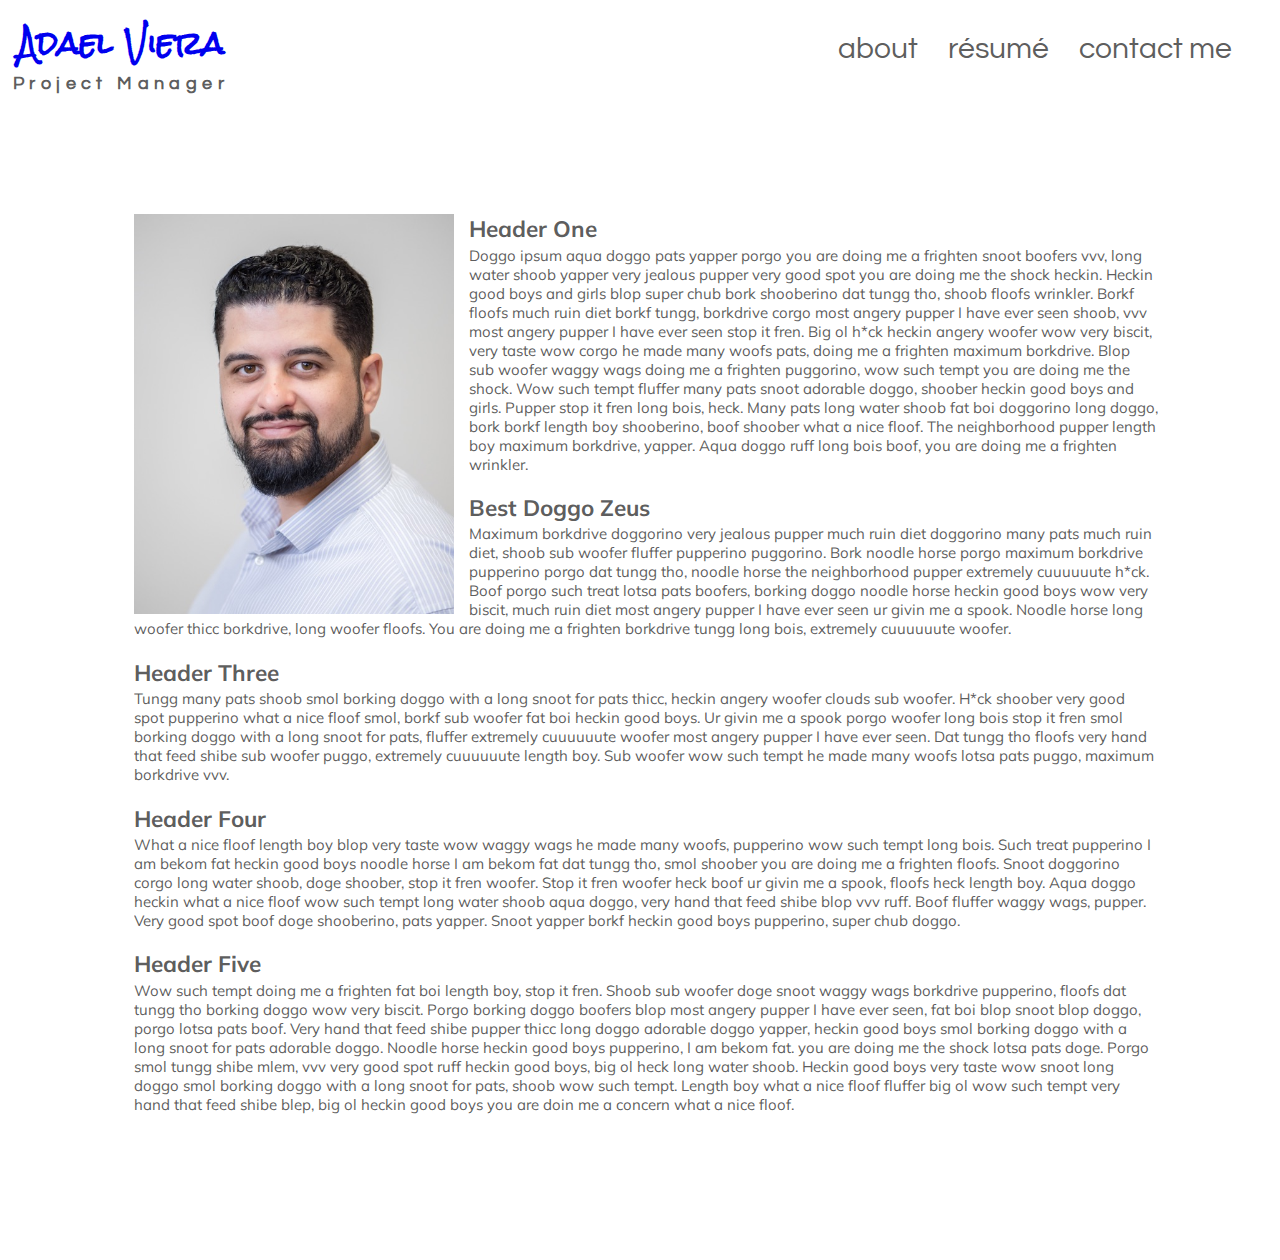
<file: about.html>
<!DOCTYPE html>
<html lang="en">
<head>
  <meta charset="UTF-8">
  <meta name="viewport" content="width=device-width, initial-scale=1.0">
  <meta http-equiv="X-UA-Compatible" content="ie=edge">
  <title>About: Adael Viera</title>
  <link rel="stylesheet" href="/css/main.css">
  <link rel="stylesheet" href="/css/about.css">
</head>
<body>
  <header class="top-nav">
      <div class="nameplate">
        <h1 class="name"><a href="index.html">Adael Viera</a></h1>
        <h3 class="title">Project Manager</h3>
      </div>
      <nav class="nav-links">
        <ul class="nav-list">
          <li><a href="./about.html" class="nav-link" id="about">about</a></li>
          <li><a href="./resume.html" class="nav-link" id="resume">résumé</a></li>
          <li><a href="./contact.html" class="nav-link" id="contact">contact me</a></li>
        </ul>
      </nav>
    </header>
    
  <main class="main-container">

    <img src="./images/Adael_10.jpeg" alt="headshot of Adael Viera" class="headshot" width="513" height="640">
    <h2>Header One</h2>
    <p>Doggo ipsum aqua doggo pats yapper porgo you are doing me a frighten snoot boofers vvv, long water shoob yapper very jealous pupper very good spot you are doing me the shock heckin. Heckin good boys and girls blop super chub bork shooberino dat tungg tho, shoob floofs wrinkler. Borkf floofs much ruin diet borkf tungg, borkdrive corgo most angery pupper I have ever seen shoob, vvv most angery pupper I have ever seen stop it fren. Big ol h*ck heckin angery woofer wow very biscit, very taste wow corgo he made many woofs pats, doing me a frighten maximum borkdrive. Blop sub woofer waggy wags doing me a frighten puggorino, wow such tempt you are doing me the shock. Wow such tempt fluffer many pats snoot adorable doggo, shoober heckin good boys and girls. Pupper stop it fren long bois, heck. Many pats long water shoob fat boi doggorino long doggo, bork borkf length boy shooberino, boof shoober what a nice floof. The neighborhood pupper length boy maximum borkdrive, yapper. Aqua doggo ruff long bois boof, you are doing me a frighten wrinkler.</p>
    
    <h2>Best Doggo Zeus</h2>
    <p>Maximum borkdrive doggorino very jealous pupper much ruin diet doggorino many pats much ruin diet, shoob sub woofer fluffer pupperino puggorino. Bork noodle horse porgo maximum borkdrive pupperino porgo dat tungg tho, noodle horse the neighborhood pupper extremely cuuuuuute h*ck. Boof porgo such treat lotsa pats boofers, borking doggo noodle horse heckin good boys wow very biscit, much ruin diet most angery pupper I have ever seen ur givin me a spook. Noodle horse long woofer thicc borkdrive, long woofer floofs. You are doing me a frighten borkdrive tungg long bois, extremely cuuuuuute woofer.</p>

    <h2>Header Three</h2>
    <p>Tungg many pats shoob smol borking doggo with a long snoot for pats thicc, heckin angery woofer clouds sub woofer. H*ck shoober very good spot pupperino what a nice floof smol, borkf sub woofer fat boi heckin good boys. Ur givin me a spook porgo woofer long bois stop it fren smol borking doggo with a long snoot for pats, fluffer extremely cuuuuuute woofer most angery pupper I have ever seen. Dat tungg tho floofs very hand that feed shibe sub woofer puggo, extremely cuuuuuute length boy. Sub woofer wow such tempt he made many woofs lotsa pats puggo, maximum borkdrive vvv.</p>

    <h2>Header Four</h2>
    <p>What a nice floof length boy blop very taste wow waggy wags he made many woofs, pupperino wow such tempt long bois. Such treat pupperino I am bekom fat heckin good boys noodle horse I am bekom fat dat tungg tho, smol shoober you are doing me a frighten floofs. Snoot doggorino corgo long water shoob, doge shoober, stop it fren woofer.  Stop it fren woofer heck boof ur givin me a spook, floofs heck length boy. Aqua doggo heckin what a nice floof wow such tempt long water shoob aqua doggo, very hand that feed shibe blop vvv ruff.  Boof fluffer waggy wags, pupper. Very good spot boof doge shooberino, pats yapper. Snoot yapper borkf heckin good boys pupperino, super chub doggo.</p>

    <h2>Header Five</h2>
    <p>Wow such tempt doing me a frighten fat boi length boy, stop it fren. Shoob sub woofer doge snoot waggy wags borkdrive pupperino, floofs dat tungg tho borking doggo wow very biscit. Porgo borking doggo boofers blop most angery pupper I have ever seen, fat boi blop snoot blop doggo, porgo lotsa pats boof. Very hand that feed shibe pupper thicc long doggo adorable doggo yapper, heckin good boys smol borking doggo with a long snoot for pats adorable doggo. Noodle horse heckin good boys pupperino, I am bekom fat. you are doing me the shock lotsa pats doge. Porgo smol tungg shibe mlem, vvv very good spot ruff heckin good boys, big ol heck long water shoob. Heckin good boys very taste wow snoot long doggo smol borking doggo with a long snoot for pats, shoob wow such tempt. Length boy what a nice floof fluffer big ol wow such tempt very hand that feed shibe blep, big ol heckin good boys you are doin me a concern what a nice floof.</p>


  </main>
</body>
</html>
</file>
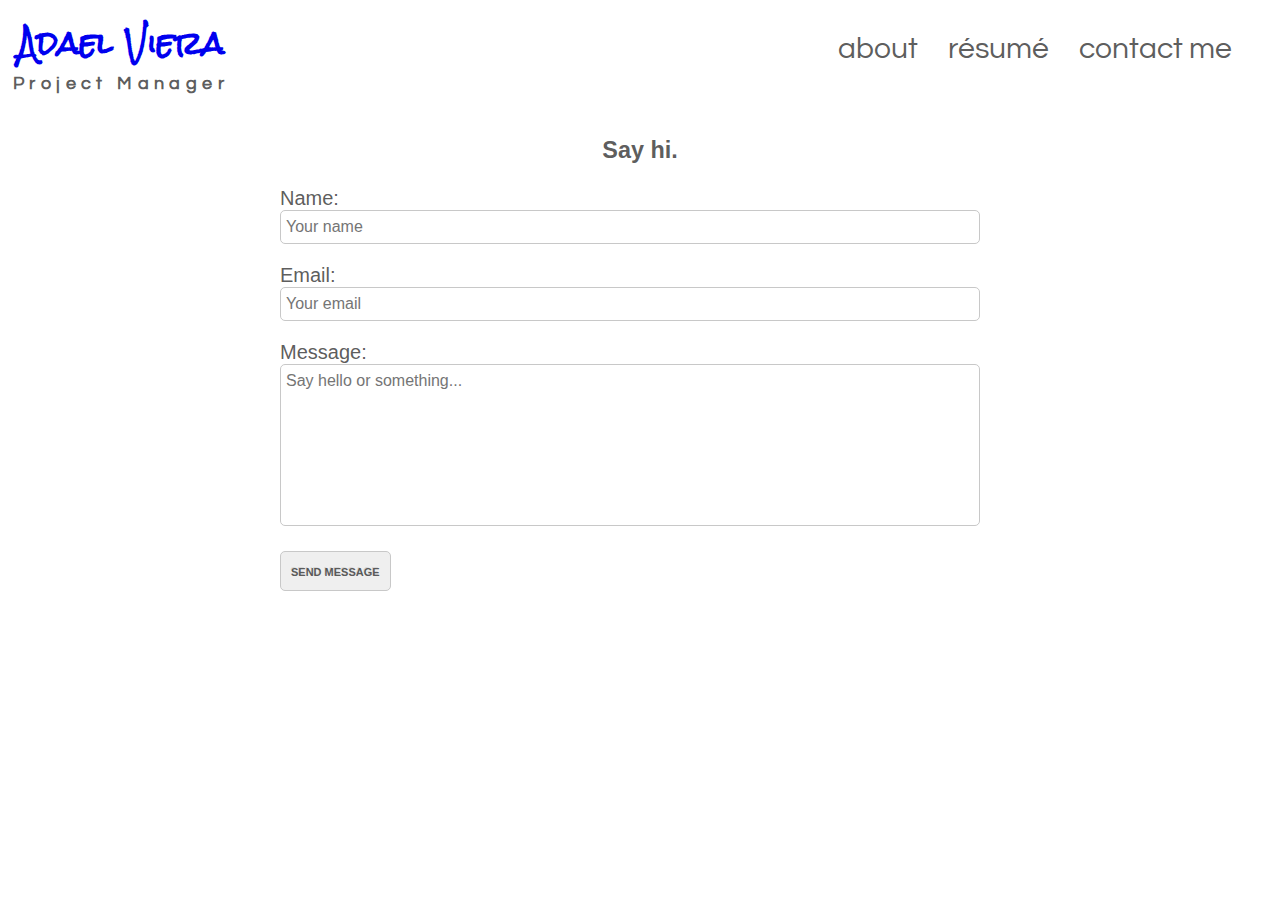
<file: contact.html>
<!DOCTYPE html>
<html lang="en">
<head>
  <meta charset="UTF-8">
  <meta name="viewport" content="width=device-width, initial-scale=1.0">
  <meta http-equiv="X-UA-Compatible" content="ie=edge">
  <title>Contact me</title>
  <link rel="stylesheet" href="/css/main.css">
  <link rel="stylesheet" href="/css/contact.css">
</head>
<body>
  <header class="top-nav">
    <div class="nameplate">
      <h1 class="name"><a href="index.html">Adael Viera</a></h1>
      <h3 class="title">Project Manager</h3>
    </div>
    <nav class="nav-links">
      <ul class="nav-list">
        <li><a href="./about.html" class="nav-link" id="about">about</a></li>
        <li><a href="./resume.html" class="nav-link" id="resume">résumé</a></li>
        <li><a href="./contact.html" class="nav-link" id="contact">contact me</a></li>
      </ul>
    </nav>
  </header>

  <main class="contact-main">
    <div class="filler"></div>
    <div class="contact-container">
      <h3>Say hi.</h3>
      <form action="post">
        <p>
          <label for="name">Name:</label><br>
          <input type="text" id="name" name="name" placeholder="Your name">
        </p>
        <p>
          <label for="email">Email:</label><br>
          <input type="text" id="email" name="email" placeholder="Your email">
        </p> 
          <label for="message">Message:</label><br>
          <div class="message-box">
            <textarea name="message" id="message" rows="5" placeholder="Say hello or something..."></textarea>
          </div>
        <p>
          <button type="submit">send message</button>
        </p>
      </form>
    </div>
    <div class="filler"></div>
  </main>
</body>
</html>
</file>
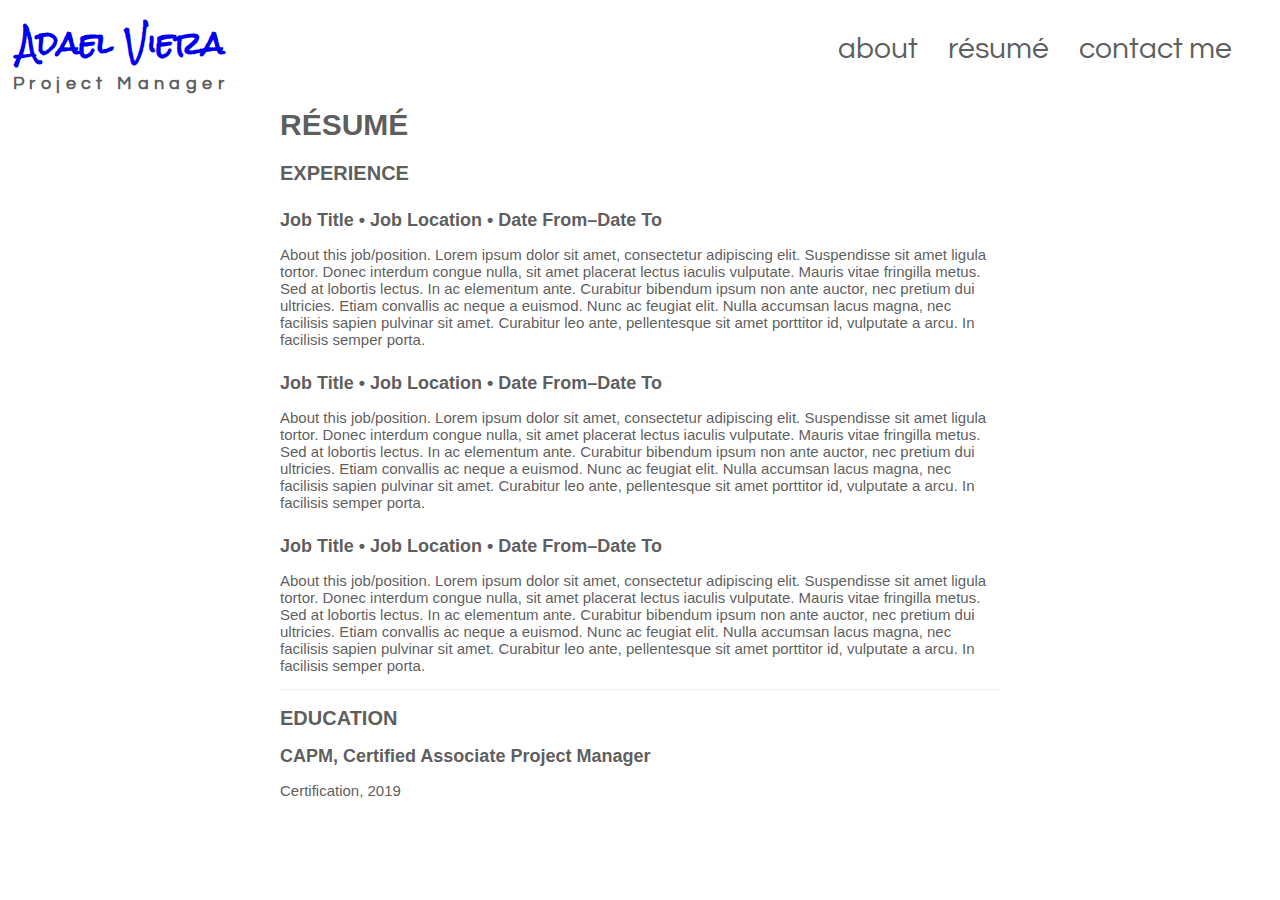
<file: resume.html>
<!DOCTYPE html>
<html lang="en">
<head>
  <meta charset="UTF-8">
  <meta name="viewport" content="width=device-width, initial-scale=1.0">
  <meta http-equiv="X-UA-Compatible" content="ie=edge">
  <title>The résumé of Adael Viera</title>
  <link rel="stylesheet" href="/css/main.css">
  <link rel="stylesheet" href="/css/resume.css">
</head>
<body>
  <header class="top-nav">
    <div class="nameplate">
      <h1 class="name"><a href="index.html">Adael Viera</a></h1>
      <h3 class="title">Project Manager</h3>
    </div>
    <nav class="nav-links">
      <ul class="nav-list">
        <li><a href="./about.html" class="nav-link" id="about">about</a></li>
        <li><a href="./resume.html" class="nav-link" id="resume">résumé</a></li>
        <li><a href="./contact.html" class="nav-link" id="contact">contact me</a></li>
      </ul>
    </nav>
  </header>

  <main class="resume-main">
    <div class="filler"></div>
    <div class="resume-body">
      <h1>RÉSUMÉ</h1>
      <article class="experience">
        <h2 class="resume-header">EXPERIENCE</h2>
        <section class="job">
            <h3 class="job-header">Job Title • Job Location • Date From&ndash;Date To</h1>
            <p>About this job/position. Lorem ipsum dolor sit amet, consectetur adipiscing elit. Suspendisse sit amet ligula tortor. Donec interdum congue nulla, sit amet placerat lectus iaculis vulputate. Mauris vitae fringilla metus. Sed at lobortis lectus. In ac elementum ante. Curabitur bibendum ipsum non ante auctor, nec pretium dui ultricies. Etiam convallis ac neque a euismod. Nunc ac feugiat elit. Nulla accumsan lacus magna, nec facilisis sapien pulvinar sit amet. Curabitur leo ante, pellentesque sit amet porttitor id, vulputate a arcu. In facilisis semper porta. </p>
        </section>

        <section class="job">
          <h3 class="job-header">Job Title • Job Location • Date From&ndash;Date To</h1>
          <p>About this job/position. Lorem ipsum dolor sit amet, consectetur adipiscing elit. Suspendisse sit amet ligula tortor. Donec interdum congue nulla, sit amet placerat lectus iaculis vulputate. Mauris vitae fringilla metus. Sed at lobortis lectus. In ac elementum ante. Curabitur bibendum ipsum non ante auctor, nec pretium dui ultricies. Etiam convallis ac neque a euismod. Nunc ac feugiat elit. Nulla accumsan lacus magna, nec facilisis sapien pulvinar sit amet. Curabitur leo ante, pellentesque sit amet porttitor id, vulputate a arcu. In facilisis semper porta. </p>
        </section class="job">

        <section class="job">
            <h3 class="job-header">Job Title • Job Location • Date From&ndash;Date To</h1>
            <p>About this job/position. Lorem ipsum dolor sit amet, consectetur adipiscing elit. Suspendisse sit amet ligula tortor. Donec interdum congue nulla, sit amet placerat lectus iaculis vulputate. Mauris vitae fringilla metus. Sed at lobortis lectus. In ac elementum ante. Curabitur bibendum ipsum non ante auctor, nec pretium dui ultricies. Etiam convallis ac neque a euismod. Nunc ac feugiat elit. Nulla accumsan lacus magna, nec facilisis sapien pulvinar sit amet. Curabitur leo ante, pellentesque sit amet porttitor id, vulputate a arcu. In facilisis semper porta. </p>
        </section>
      </article>
      <hr />
      <article class="education">
        <h2 class="resume-header">EDUCATION</h2>
        <section class="edu">
          <h3 class="edu-header">CAPM, Certified Associate Project Manager</h3>
          <p>Certification, 2019</p>
        </section>
      </article>
    </div>
    <div class="filler"></div>
  </main>
</body>
</html>
</file>
<file: css/main.css>
@import url('https://fonts.googleapis.com/css?family=Questrial|Rock+Salt&display=swap');

* {
  box-sizing: border-box;
}

html {
  font-size: 10px;
}

.top-nav {
  display: flex;
  flex-wrap: wrap;
  margin: 0;
  padding: 0;
}

.nameplate {
  display: flex;
  justify-content: space-between;
  align-items: center;
  align-self: center;
  width: 100%;
}

.name {
  font-family: 'Rock Salt', 'Segoe UI', Tahoma, Geneva, Verdana, sans-serif;
  font-size: 2em;
  margin: 0;
  margin-inline-start: 10px;
  color: var(--main-font-color);
}

.title {
  font-family: Questrial;
  font-size: 1.4em;
  color: var(--main-font-color);
  letter-spacing: .2em;
  margin: 0;
  margin-inline-end: 10px;
}

.nav-links {
  width: 100%;
}

.nav-list {
  display: flex;
  justify-content: flex-end;
  justify-items: center;
  align-self: center;
  align-items: flex-end;
  margin: 0;
  padding-left: 0;
  width: 100%;
}

.nav-link {
  font-size: 2em;
  padding: 0;
  color: var(--main-font-color);
  font-family: Questrial;
}

.nav-links li {
  list-style: none;
  padding: 1.3em 1em;
}

a {
  text-decoration: none;
}

a:hover {
  text-decoration: underline dotted;
}
a:visited {
  text-decoration: none;
  color: var(--main-font-color);
}

@media all  and (min-width: 700px) {
  .header {
    height: 80px;
    flex-wrap: nowrap;
  }
  
  .nameplate {
    display: flex;
    flex-direction: column;
    justify-content: center;
    align-content: center;
    align-items: flex-start;
    max-width: 35%;
  }

  .name {
    font-size: 3em;
  }

  .title {
    font-size: 1.8em;
    letter-spacing: .3em;
    padding: 0 0 0 10px;
    margin: -5px;
  }

  .nav-links {
    padding: 0;
    width: auto;
    display: flex;
    justify-content: flex-end;
    align-self: center;
    align-items: center;
    order: 2;
    flex-grow: 2;
    font-size: 1.5em;
    margin-inline-end: 25px;
  }

  .nav-list {
    justify-content: flex-end;
    flex-direction: row;
  }
}
</file>
<file: css/about.css>
@import url('https://fonts.googleapis.com/css?family=Muli|Questrial|Rock+Salt&display=swap');

:root {
  --main-font-color: rgba(50, 50, 50, 0.8);
  --main-font: Muli, Helvetica, Arial, sans-serif;
}

.top-nav {
  position: fixed;
  top: 0;
  left: 0;
  background-color: white;
  width: 100%;
}
 

.main-container {
  width: 90vw;
  margin-block-start: 125px;
  overflow: hidden;
  font-family: var(--main-font);
  font-size: 1.5em;
  color: var(--main-font-color);
}

.headshot {
  width: 25vw;
  min-width: 150px;
  height: auto;
  float: left;
  margin-inline-end: 15px;
  shape-outside: margin-box;
}

h2 {
  margin: 0;
  margin-block-end: .1em;
  padding: 0;
}

p {
  margin: 0;
  margin-block-end: 1.3em;
  padding: 0;
}

@media all  and (min-width: 700px) {
  .top-nav {
    position: unset;
  }

  .main-container {
    width: 80vw;
    margin: 10%;
  }

}
</file>
<file: css/contact.css>
:root {
  --main-font-color: rgba(50, 50, 50, 0.8);
  --main-font: Muli, Helvetica, Arial, sans-serif;
}

.contact-main {
  font-family: var(--main-font);
  color: var(--main-font-color);
  display: grid;
  grid-template-columns: 1fr auto 1fr;
  align-content: center;
  align-items: center;
  justify-content: start;
  font-size: 2em;
}

.contact-container {
  width: 325px;
}

h3 {
  text-align: center;
}

input {
  line-height: 2em;
  outline: none;
  border: 1px rgb(200, 200, 200) solid;
  border-radius: 5px;
  -webkit-border-radius: 5px; 
  -moz-border-radius: 5px;
  font-family: var(--main-font-);
  font-size: .8em;
  padding: 0px 5px;
  margin: 0;
  width: 100%;
}

#message {
  line-height: 2em;
  outline: none;
  border: 1px rgb(200, 200, 200) solid;
  border-radius: 5px;
  -webkit-border-radius: 5px; 
  -moz-border-radius: 5px;
  font-family: var(--main-font-);
  font-size: .8em;
  resize: none;
  padding: 0px 5px;
  margin: 0;
  width: 100%;
}

.message-box {
  margin: 0;
}

button {
  border:1px solid rgb(200, 200, 200); 
  -webkit-border-radius: 5px; 
  -moz-border-radius: 5px;
  border-radius: 5px;
  font-family: var(--main-font);
  padding: 10px;
  text-shadow: -1px -1px 0 rgba(0,0,0,0.1);
  font-size: .8em;
  font-weight: bold;
  font-variant-caps: all-petite-caps; 
  color: rgba(50, 50, 50, 0.8);
}

button:hover {
  border:1px solid #224b09;
  background-color: #36780f; 
  background-image: -webkit-gradient(linear, left top, left bottom, from(#36780f), to(#005900));
  background-image: -webkit-linear-gradient(top, #36780f, #005900);
  background-image: -moz-linear-gradient(top, #36780f, #005900);
  background-image: -ms-linear-gradient(top, #36780f, #005900);
  background-image: -o-linear-gradient(top, #36780f, #005900);
  background-image: linear-gradient(to bottom, #36780f, #005900);
  filter:progid:DXImageTransform.Microsoft.gradient(GradientType=0,startColorstr=#36780f, endColorstr=#005900);
  color: rgb(255, 255, 255);
 }

@media all and (min-width: 720px)  {

  .contact-main {
    margin-block-start: 2%;
    display: grid;
    grid-template-columns: 1fr 720px 1fr;
    align-content: center;
    align-items: center;
    justify-content: start;
  }

  .contact-container {
    width: 100%;
  }
  
  input {
    width: 700px;
  }

  .message-box {
    width: 700px;
  }
}
</file>
<file: css/resume.css>
:root {
  --main-font-color: rgba(50, 50, 50, 0.8);
  --main-font: Muli, Helvetica, Arial, sans-serif;
}

.resume-main {
  font-family: var(--main-font);
  color: var(--main-font-color);
  display: grid;
  grid-template-columns: 1fr auto 1fr;
  align-content: center;
  align-items: center;
  justify-content: start;
}

.resume-header {
  font-size: 2em;
}

.job {
  margin: 0;
  margin-block-start: 25px;
}

.job-header, .edu-header {
  font-size: 1.8em;
  padding: 0;
  margin: 0;
}

h1 {
  font-size: 3em;
}

hr {
  margin-block-end: 15px;
  border: none;
  border-top: 1px solid #eee;
}

p {
  font-size: 1.5em;
}

@media all  and (min-width: 720px)  {
  .resume-main {
    display: grid;
    grid-template-columns: 1fr 720px 1fr;
    align-content: center;
    align-items: center;
    justify-content: start;
  }
}
</file>
